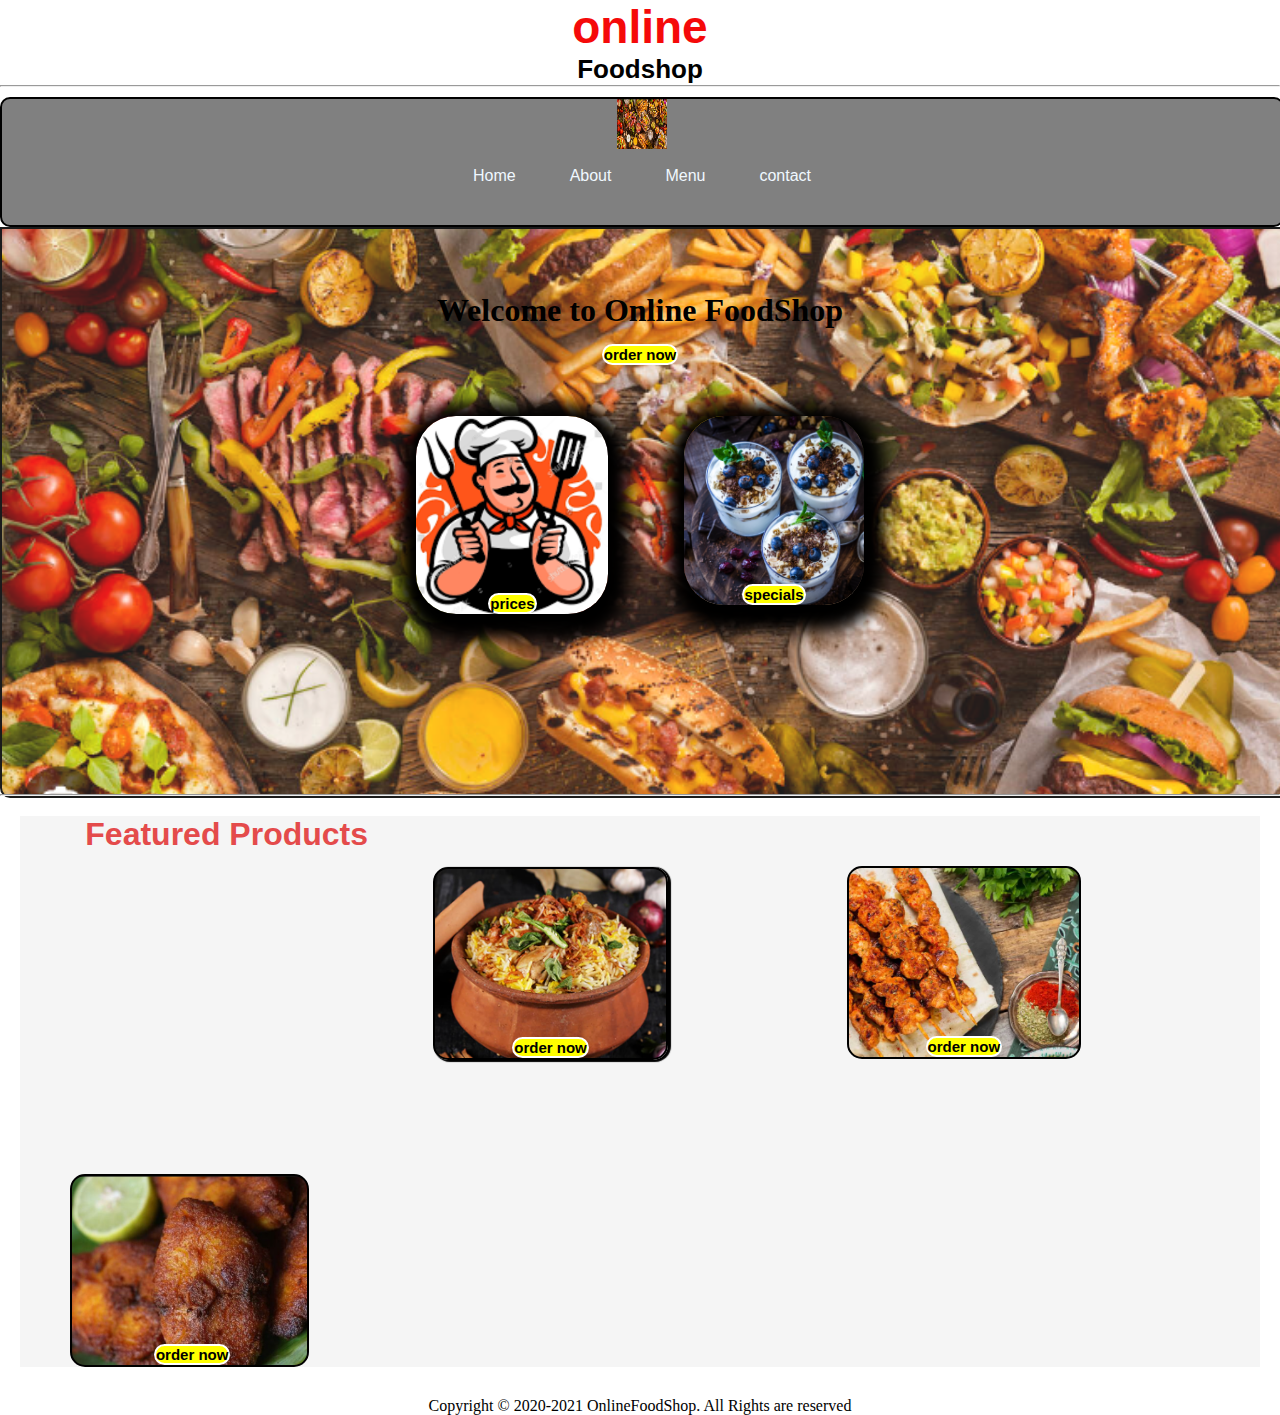
<file: index.html>
<!DOCTYPE html>
<html lang="en">
<head>
    <meta charset="UTF-8">
    <meta name="viewport" content="width=device-width, initial-scale=1.0">
    <title>Restaurant page</title>
    <link rel="stylesheet" href="restaurantpage/style.css">
</head>
<body>
    <header>
        <h1 id="top">online</h1>
        <h1 id="top1">Foodshop</h1>
    </header>
    <hr>
    <nav id="navbar">
        <img src="restaurantpage/Screenshot 2023-09-15 182614.png" alt="">
        <ul id="navcontent">
           <li> <a href="#">Home</a></li>
           <li> <a href="#"> About</a></li>
           <li><a href="#">Menu</a></li>
           <li><a href="resturauntpage.html">contact</a></li>
        </ul>
    </nav>
    <div id="container1">
        <div id="row1">
            Welcome to Online FoodShop
        </div>
        <button class="btn">order now</button>
    <div id="container2">
        <div id="row2">
            <button class="btn">prices</button>
        </div>
        <div id="row3">
            <button class="btn">specials</button>
        </div>
    </div>
</div>
<hr>
<div id="container3">
    <h1 id="top3">Featured Products</h1>
    <div id="row4">
        <button class="btn">order now</button>

    </div>
    <div id="row5">
        <button class="btn">order now</button>
    </div>
    <div id="row6">
        <button class="btn">order now</button>
    </div>
</div>
<footer>Copyright © 2020-2021 OnlineFoodShop.
    All Rights are reserved</footer>
</body>
</html>
</file>
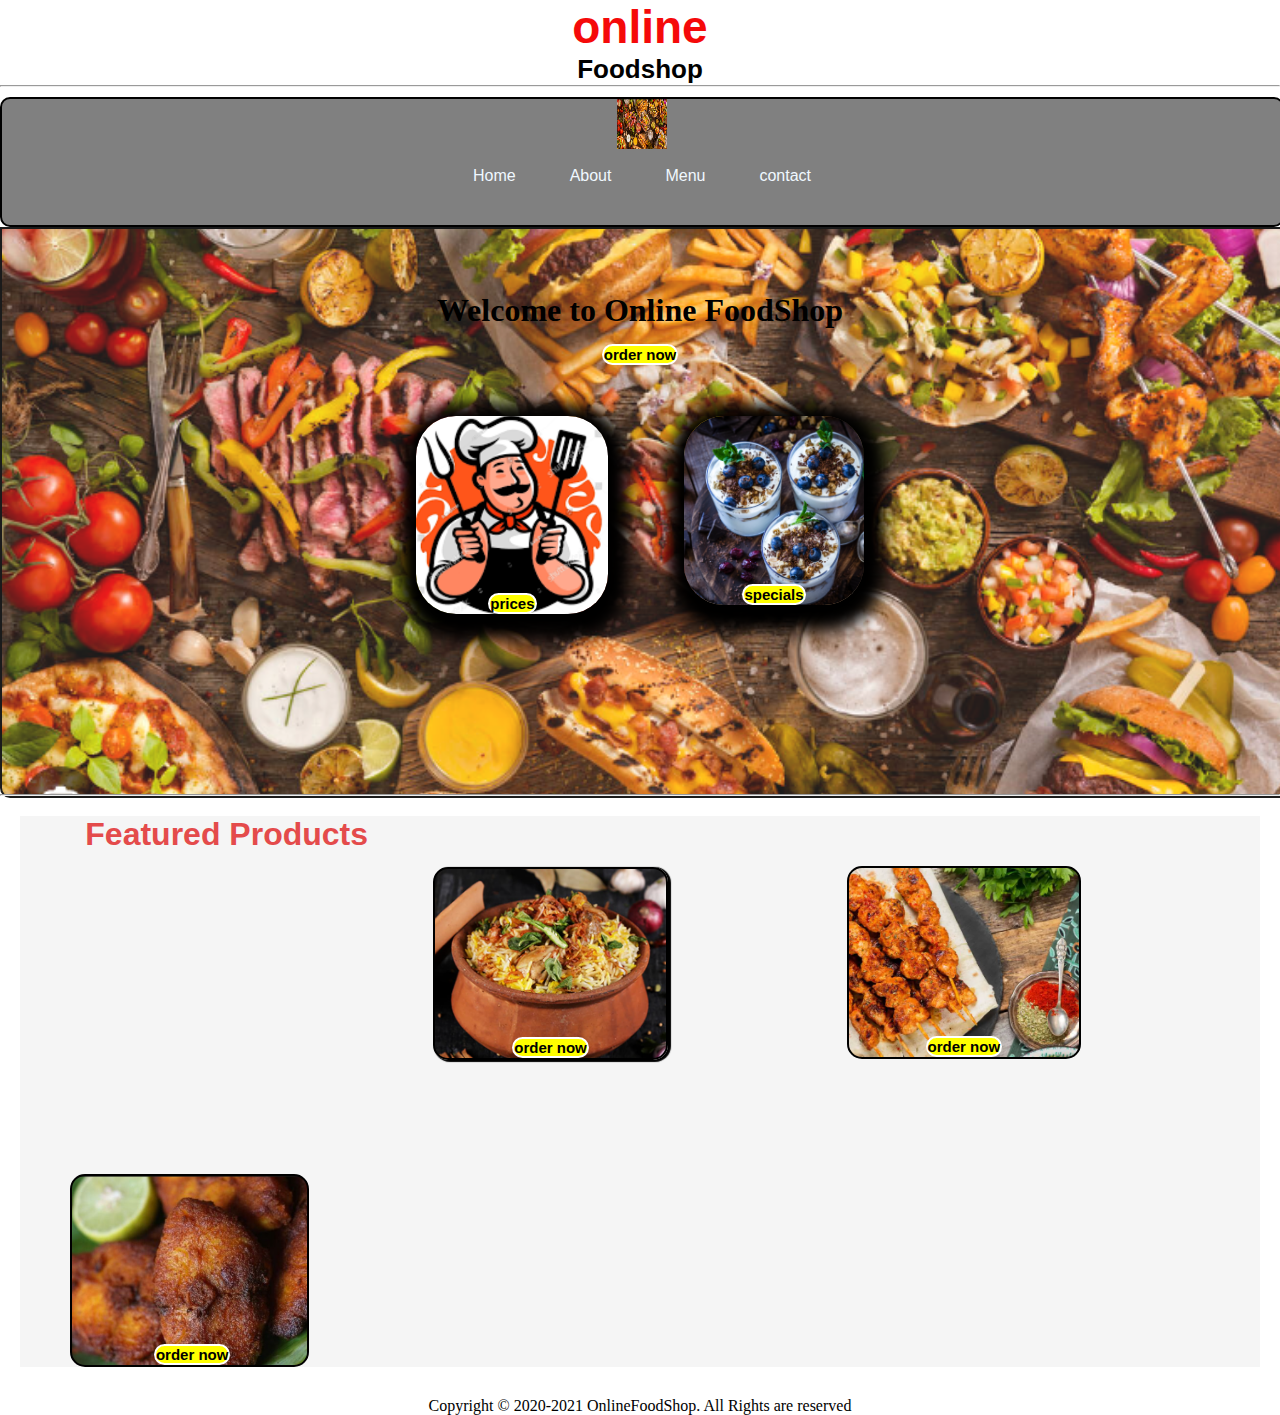
<file: restaurantpage/index.html>
<!DOCTYPE html>
<html lang="en">
<head>
    <meta charset="UTF-8">
    <meta name="viewport" content="width=device-width, initial-scale=1.0">
    <title>Restaurant page</title>
    <link rel="stylesheet" href="style.css">
</head>
<body>
    <header>
        <h1 id="top">online</h1>
        <h1 id="top1">Foodshop</h1>
    </header>
    <hr>
    <nav id="navbar">
        <img src="Screenshot 2023-09-15 182614.png" alt="">
        <ul id="navcontent">
           <li> <a href="#">Home</a></li>
           <li> <a href="#"> About</a></li>
           <li><a href="#">Menu</a></li>
           <li><a href="resturauntpage.html">contact</a></li>
        </ul>
    </nav>
    <div id="container1">
        <div id="row1">
            Welcome to Online FoodShop
        </div>
        <button class="btn">order now</button>
    <div id="container2">
        <div id="row2">
            <button class="btn">prices</button>
        </div>
        <div id="row3">
            <button class="btn">specials</button>
        </div>
    </div>
</div>
<hr>
<div id="container3">
    <h1 id="top3">Featured Products</h1>
    <div id="row4">
        <button class="btn">order now</button>

    </div>
    <div id="row5">
        <button class="btn">order now</button>
    </div>
    <div id="row6">
        <button class="btn">order now</button>
    </div>
</div>
<footer>Copyright © 2020-2021 OnlineFoodShop.
    All Rights are reserved</footer>
</body>
</html>
</file>
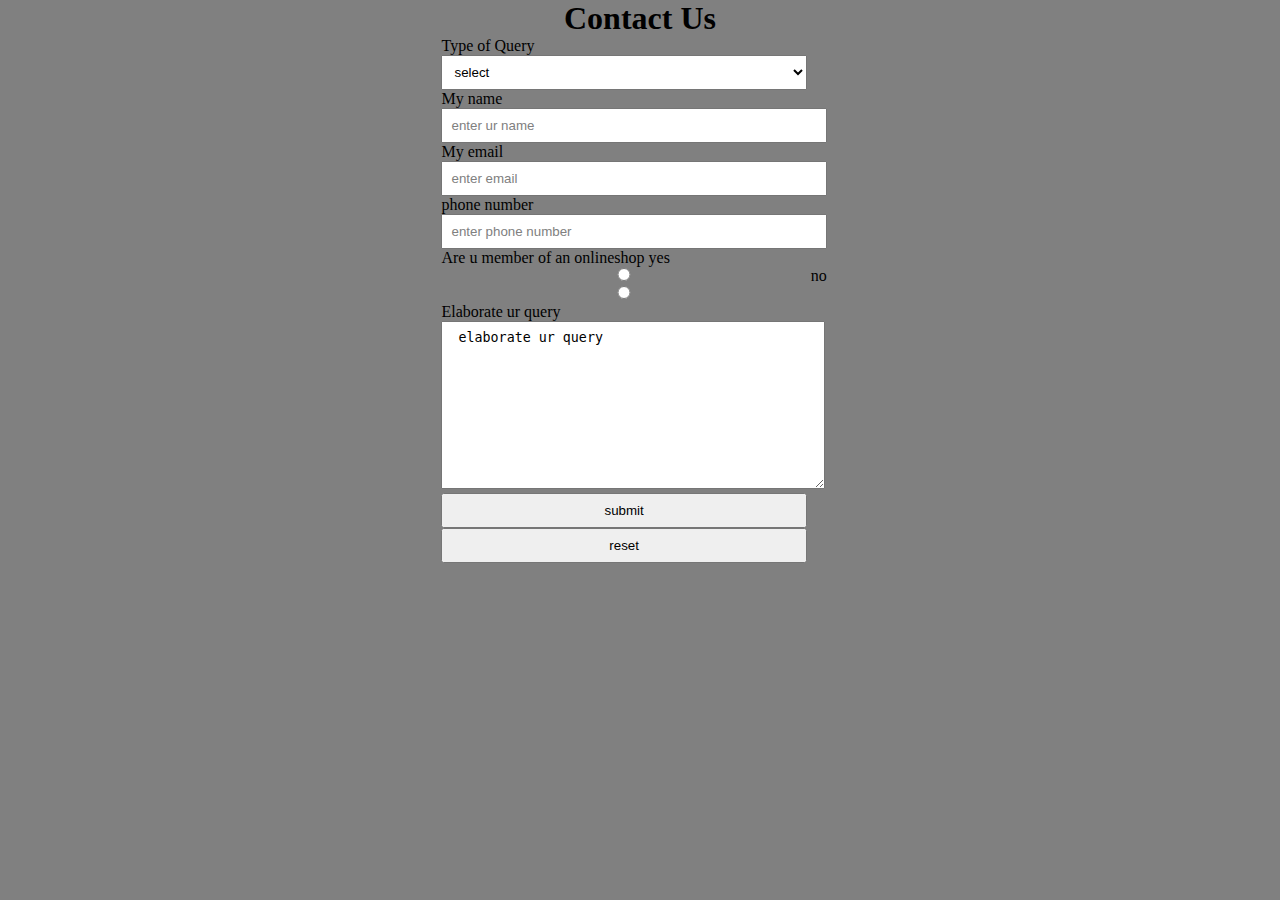
<file: index1.html>
<!DOCTYPE html>
<html lang="en">
<head>
    <meta charset="UTF-8">
    <meta name="viewport" content="width=device-width, initial-scale=1.0">
    <title>Restaurant page</title>
    <link rel="stylesheet" href="restaurantpage/style.css">
</head>
<body>
    
    <div id="contactus">
        <h1>Contact Us</h1>
        <form action="#">
            <div class="form-shape">
                <label for="query">
                    Type of Query
                </label>
                <select name="myQuery" id="query">
                    <option value="sel" selected>select</option>
                    <option value="ord">
                        order related issues
                    </option>
                    <option value="site">
                        site related query
                    </option>
                    <option value="fed">
                        complaint relate query
                    </option>
                    <option value="others">
                        other query
                    </option>
                </select>
                <div class="form shape">
                 <label for="name">My name</label>
                 <input type="name" id="name" name="my name" placeholder="enter ur name">
                </div>
                <div class="form shape">
                    <label for="email">My email</label>
                    <input type="email" id="myemail" name="email" placeholder="enter email">
                </div>
                <div class="form-shape"> 
                    <label for="phn">phone number</label>
                    <input type="phn no" id="phn no" name="phn no" placeholder="enter phone number">
                </div>
                <div class="radio">
                    Are u member of an onlineshop
                    yes <input type="radio" name="eligible">
                    no <input type="radio" name="eligible">
                </div>
                <div class="form shape">
                    <label for="message">
                        Elaborate ur query
                    </label>
                    <textarea name="message" id="mesg" cols="30" rows="10"> elaborate ur query</textarea>
                </div>
                <input type="submit" value="submit">
                <input type="reset" value="reset">

                
            </div>
        </form>
    </div>
</body>
</html>
</file>
<file: restaurantpage/style.css>
@import url('https://fonts.googleapis.com/css2?family=Jacques+Francois+Shadow&display=swap');
*{
    margin: 0;
    padding: 0;
}
#top{
    color:rgb(245,10,10) ;
    font-size: 46px;
    text-align: center;
    font-family: 'Franklin Gothic Medium', 'Arial Narrow', Arial, sans-serif;
}
#top1{
    color:black;
    font-size: 26px;
    text-align: center;
    font-family: 'Lucida Sans', 'Lucida Sans Regular', 'Lucida Grande', 'Lucida Sans Unicode', Geneva, Verdana, sans-serif;
}
#navbar img{
    width: 50px;
    height: 50px;
    display: block;
    margin: auto;
    margin-bottom: 3px;
}
#navbar{
    display: block;
    flex-direction:column;
    background-color: gray;
    height: 14vh;
    width: 100vw;
    margin-top: 10px;
    font-family: 'Franklin Gothic Medium', 'Arial Narrow', Arial, sans-serif;
    border: 2px solid black;
    border-radius: 10px;
}
#navcontent{
    display: flex;
    justify-content: center;
    gap: 22px;
}
ul li{
    list-style: none;
     margin: 15px;
    border-radius: 20px;
}
ul li a{
    text-decoration: none;
    padding: 1px;
    border-radius: 10px;
    color: aliceblue;
}
ul li a:hover{
    cursor: pointer;
    background-color: blue;
    border-radius: 10px;
}
#container1{
    position: relative;
    display: flex;
    flex-direction: column;
     align-items: center;
     width: 100vw;
     height: 63vh;

}
#container1::before{
    content: '';
    background: url('Screenshot\ 2023-09-15\ 182614.png') no-repeat center center/cover;
    width: 100vw;
    height: 63vh;
    position:absolute;
    top: 0px;
    left: 0px;
    font-weight: bold;
    font-family: 'Ubuntu Mono',monospace;
    margin-right: 45px;
    opacity: 0.89;
    z-index: -1;
    border: 2px solid black;
    border-bottom-left-radius: 10px;
    font-size: 32%;
}
#row1{
    color: black;
    font-weight: bold;
    font-size: 2rem;
    text-align: center;
    margin-top: 65px;
}
.btn{
   color: 3px white solid;
   background-color: yellow;
   border-radius: 18px;
   margin-top: 15px;
   font-size: 15px;
   font-family: 'Franklin Gothic Medium', 'Arial Narrow', Arial, sans-serif;
   font-weight: bold;
   border: 2px solid white;
}
.btn:hover{
    
    background-color: red;
    cursor: pointer;
}
#container2{
    display: flex;
    justify-content: space-evenly;
}
#row2{
    width: 15vw;
    height: 22vh;
    box-shadow: 2px 7px 16px 19px;
    margin-top: 51px;
    margin-bottom: 51px;
    display: flex;
    justify-content: center;
    align-items: flex-end;
    position: relative;
    margin-right: 38px;
    border-radius: 40px;
   
}
#row2::before{
    content: '';
    background: url('Screenshot\ 2023-09-15\ 225723.png') no-repeat center center/cover;
    position: absolute;
    top: 0px;
    left: 0px;
    width: 15vw;
    height: 22vh;
    z-index: -1;
    border-radius: 40px;

      
}
#row3{
    position: relative;
    width: 14vw;
    height: 21vh;
    display: flex;
    justify-content: center;
    align-items: flex-end;
    box-shadow: 2px 7px 16px 19px;
    margin-top: 51px;
    margin-bottom: 51px;
    margin-left: 38px;
    border-radius: 40px;
}
#row3::before{
    content: '';
    background: url('Screenshot\ 2023-09-15\ 233901.png') no-repeat center center/cover ;
    position: absolute;
    top: 0px;
    left: 0px;
    width: 14vw;
    height: 21vh;
    z-index: -1;
    border-radius: 40px; 
}
/* #container3{
    display: grid;
    grid-template-columns: repeat(auto-fit,minmax(350px,1fr));
    margin: 41px;
} */
#top3{
    text-align: center;
    color: rgb(228, 75, 75);
    font-family: 'Trebuchet MS', 'Lucida Sans Unicode', 'Lucida Grande', 'Lucida Sans', Arial, sans-serif;
    /* justify-content: center;
    display: flex; */
    
}
#container3{
    display: grid;
    grid-template-columns: repeat(auto-fit,minmax(350px,1fr));
    margin: 20px;
    /* background: url('Screenshot\ 2023-09-14\ 221452.png') no-repeat center/cover;
    /* flex-direction: column;
    flex-grow: 1; */
    /* height: 59vh;
    width: 99vw; */ 
    background-color: whitesmoke;
    margin-bottom: 30px;

   
    
}
    
#row4{
    width: 18vw;
    height: 21vh;
    display: flex;
    justify-content: center;
     /* margin-top: 51px; */
    margin-bottom: 51px;
     margin-right: 58px; 
    border-radius: 15px;
    box-shadow: 2px 1px 1px 1px;
    align-items: flex-end;
    background: url('Screenshot\ 2023-09-16\ 115511.png') no-repeat center center/cover;
    border: 2px solid black;margin-top: 51px;
}
#row5{
    width: 18vw;
    height: 21vh;
    border: 2px solid black;
    background: url('Screenshot\ 2023-09-16\ 120356.png') no-repeat center center/cover;
    border-radius: 15px;
    align-items:flex-end ;
    display: flex;
    justify-content: center;
    margin-bottom: 65px;
     margin-top: 50px;
     
}
#row6{
    background: url('Screenshot\ 2023-09-16\ 121950.png') no-repeat center center/cover;
    /* border-radius: 15px;
    align-items: flex-end;
    display: flex;
    justify-content: center;
    margin-top: 51px; */
    width: 18vw;
    height: 21vh;
    border: 2px solid black;
    display: flex;
    justify-content:center;
    align-items:flex-end;
    border-radius: 15px;
    margin-left: 50px;
    padding-left: 5px;
    margin-top: 50px;
}

footer{
    text-align: center;
}
#contactus{
    width: 100vw;
    height: 100vh;
    display: flex;
    flex-direction: column;
    align-items: center;
    background-color: gray;
}
.form-shape input, .form-shape select, .form-shape textarea{
    width: 92%;
    padding: 0.5rem;
}
::placeholder{
    color: gray;
}
@media only screen and (max-width:1131px){
    #row4{
        width: 42vw;
    }
    #row5{
        width:45vw;
    }
    #row6{
        margin-top: 20px;
        width:90vw;
    }
}
@media only screen and (min-width:600px) and (max-width:781px)
{
    #row4{
        width:84vw;
        margin: auto;
        margin-left: 22px;
    }
    #row5{
        
        width:84vw;
        margin: auto;
        /* margin-top: 20px; */
        margin-left: 42px;
        margin-bottom: 60px;
    }
    #row6{
        width:84vw;
        margin: auto;
        margin-top: 20px;
        margin-left: 22px;
        margin-bottom: 80px;
    }
}
@media only screen and (max-width:600px){
    #row4{
        width:78vw;
        margin: auto;
        margin-left: 3px;
        margin-bottom: 30%;
    }
    #row5{
        width:78vw;
        margin: auto;
        margin-top: 20px;
        margin-left: 30px;
    }
    #row6{
        width:78vw;
        margin: auto;
        margin-top: 20px;
        margin-left: 3px;
    }
}
@media only screen and (min-height:1000px){
    #navbar{
        height:10vh;
    }
    #container1::before{
        height:39vh;
    }
    #container1{
        height:44vh;
    }
}
</file>
